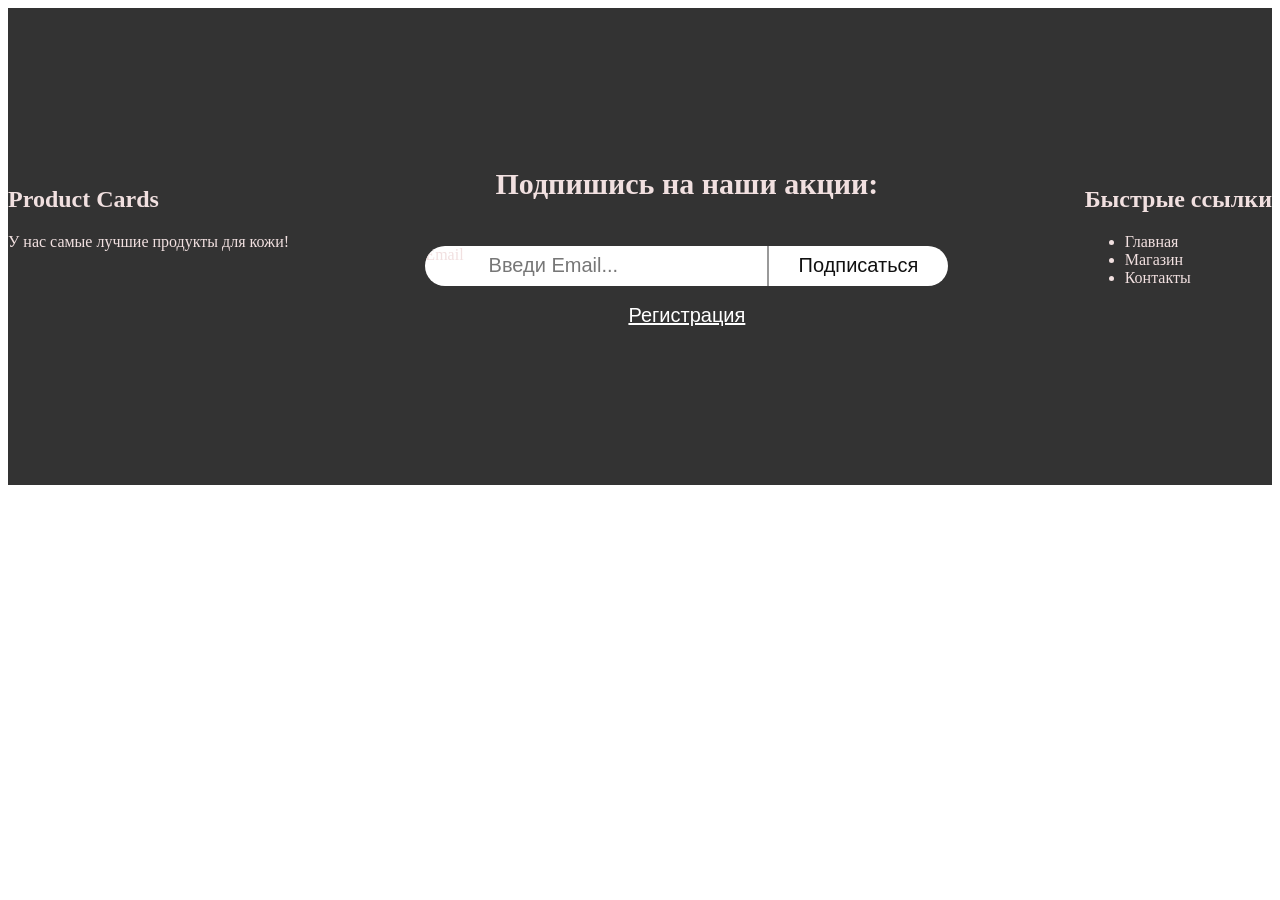
<file: hw-11/index11.html>
<!DOCTYPE html>
  <html lang="ru">
  <head>
        <meta charset="UTF-8">
        <meta name="viewport" content="width=device-width, initial-scale=1.0">
        <title>Страница с формой - ДЗ 11</title>
        <link rel="stylesheet" href="/hw-11/footer.css">
        <link rel="preconnect" href="https://fonts.googleapis.com">
        <link rel="preconnect" href="https://fonts.gstatic.com" crossorigin>
        <link href="https://fonts.googleapis.com/css2?family=Montserrat:ital,wght@0,100..900;1,100..900&display=swap" rel="stylesheet">
        
  </head>
    <body>
      <footer class="footer">
        <div class="footer__container">
          <div>
            <h2>Product Cards</h2>
            <p>У нас самые лучшие продукты для кожи!</p>
          </div>
          <!-- <div class="footer__info"></div> -->
          <div class="footer__subscribe">
            <h2 class="footer__subscribe--tite">Подпишись на наши акции:</h2>

            <form class="footer__form" id="subscribe form">
              <label class="visually-hidden" for="email">Email</label>
              <input
                class="footer__input"
                id="email"
                name="email"
                type="email"
                placeholder="Введи Email..."
                required
              />

              <button class="footer__button" type="submit">Подписаться</button>
            </form>

            <button
              class="registration-button"
              id="registration-btn"
              type="button"
            >
              Регистрация
            </button>
          </div>

          <div>
            <h2>Быстрые ссылки</h2>
            <ul>
              <li>Главная</li>
              <li>Магазин</li>
              <li>Контакты</li>
            </ul>
          </div>
        </div>
      </footer>

      <div class="modal" id="registration-modal">
        <div class="modal__overlay"></div>

        <div
          class="modal__content"
          role="dialog"
          aria-mobal="true"
          aria-labelledby="registration-title"
        >
          <button
            class="modal__close"
            type="button"
            aria-label="Закрыть модальное окно"
          ></button>

          <h2 class="modal__title" id="registration-title">Регистрация</h2>

          <p class="modal__description">Заполните данные для создания аккаунта</p>

          <form class="registration-form" id="registration-form" novalidate>
            <div class="registration-form__row">
              <div class="registration-form__field">
                <label class="registration-form__label" for="first-name"
                  >Имя</label>

                <input
                  class="registration-form__input"
                  id="first-name"
                  name="firstName"
                  type="text"
                  placeholder="Введите имя"
                  minlength="2"
                  maxlength="30"
                  required
                />
              </div>

              <div class="registration-form__field">
                <label class="registration-form__label" for="last-name"
                  >Фамилия</label>

                <input
                  class="registration-form__input"
                  id="last-name"
                  type="text"
                  placeholder="Введите фамилию"
                  minlength="2"
                  maxlength="30"
                  required
                />
              </div>
            </div>

            <div class="registration-form__field">
              <label class="registration-form__label" for="birth-date"
                >Дата рождения</label>

                <input
                  class="registration-form__input"
                  id="birth-date"
                  name="birthDate"
                  type="date"
                  required
                />
            </div>

            <div class="registration-form__field">
              <label class="registration-form__label" for="login">Логин</label>
      
              <input
                class="registration-form__input"
                id="login"
                name="login"
                type="text"
                placeholder="Придумайте логин"
                minlength="6"
                maxlength="14"
                required
              />
            </div>

            <div class="registration-form__field">
              <label class="registration-form__label" for="password">Пароль</label>

              <input
                class="registration-form__input"
                id="password"
                name="password"
                type="password"
                placeholder="Минимум 6 символов"
                minlength="6"
                required
              />
            </div>

            <div class="registration-form__field">
              <label class="registration-form__label" for="repeat-password">Повторите пароль</label>

              <input
                class="registration-form__input"
                id="repeat-password"
                name="repeatPassword"
                type="password"
                placeholder="Введите пароль ещё раз"
                minlength="6"
                required
              />
            </div>

            <button class="registration-form__submit" type="submit">
              Зарегистрироваться
            </button>
        </form>
        </div>

      <script type="module" src="homework-11.js"></script>
    </body>
  </html>
</file>
<file: hw-11/footer.css>
/* Модал 11 д/з */

.modal {
  position: fixed;
  inset: 0; 
  z-index: 1000;
  display: none;
  align-items: center;
  justify-content: center;
}

.modal.modal--open {
  display: flex;
}

.modal__overlay {/* затемненный фон*/
  position: absolute;
  inset: 0;
 
  background-color: rgba(0, 0, 0, 0.6);
}

.modal__content {
  position: relative;
  z-index: 1;
  box-sizing: border-box;

  width: 90%;
  max-width: 500px;
  max-height: 90vh;
  overflow-y: auto;

  padding: 30px;
  background-color: #fff;
  border-radius: 12px;
  box-shadow: 0 5px 20px rgba(0, 0, 0, 0.2);
}

/* Кнопка закрытия */
.modal__close {
  position: absolute;
  top: 15px;
  right: 15px;

  width: 30px;
  height: 30px;
  border: none;
  background: none;
  cursor: pointer;
}

.modal__close::before,
.modal__close::after {
  content: "";
  position: absolute;
  top: 14px;
  left: 5px;

  width: 20px;
  height: 2px;
  background-color: #555;
}

.modal__close::before {
  transform: rotate(45deg);
}

.modal__close::after {
  transform: rotate(-45deg);
}

/* Заголовок */
.modal__title {
  margin: 0 0 10px;

  color: #222;
  font-size: 28px;
  text-align: center;
}

/* Описание */
.modal__description {
  margin: 0 0 25px;

  color: #777;
  font-size: 14px;
  text-align: center;
}

/* Имя и фамилия в одной строке */
.registration-form__row {
  display: flex;
  gap: 15px;
}

/* Блоки полей */
.registration-form__field {
  display: flex;
  flex: 1;
  flex-direction: column;

  min-width: 0;
  margin-bottom: 18px;
}

/* Подписи полей */
.registration-form__label {
  margin-bottom: 7px;

  color: #333;
  font-size: 14px;
  font-weight: bold;
}

/* Поля ввода */
.registration-form__input {
  box-sizing: border-box;
  width: 100%;
  padding: 12px;

  border: 1px solid #ccc;
  border-radius: 6px;
  outline: none;

  font-size: 14px;
  transition: border-color 0.2s;
}

/* Поле при нажатии */
.registration-form__input:focus {
  border-color: #3478f6;
}

/* Кнопка регистрации */
.registration-form__submit {
  width: 100%;
  padding: 14px;

  border: none;
  border-radius: 6px;
  background-color: #3478f6;
  color: #fff;

  font-size: 16px;
  font-weight: bold;
  cursor: pointer;
  transition: background-color 0.2s;
}

/* Кнопка при наведении */
.registration-form__submit:hover {
  background-color: #2463d1;
}





.footer {
  background: #333;
  color: #f1e0e0;
  height: 477px;
  display: flex;
  align-items: center;
}

.footer__container {
  width: min(100%, 1280px);
  margin: 0 auto;

  display: flex;
  justify-content: space-between;

}

.footer__info { /* левая колонка */
  max-height: 300px;
}

.footer__subscribe { /* центральная часть */
  display: flex;
  flex-direction: column;
  align-items: center;
}

.footer__subscribe--tite {
  margin: 0 0 45px;

  font-size: 30px;
  font-weight: 400px;
  text-align: center;
}

.footer__form {
  display: flex;

  width: 100%;
  max-width: 550px;
  height: 40px;

  overflow: hidden;

  background-color: #fff;
  border-radius: 94px;
}

.footer__input {
  flex: 1;
  min-width: 0;

  padding: 0 25px;

  border: none;
  outline: none;

  background: transparent;

  font-size: 20px;
  color: #222;
}

.footer__input::placeholder {
  color: #777;
}

.footer__button {
  padding: 0 30px;

  border: none;
  border-left: 2px solid #999;

  background-color: transparent;

  font-size: 20px;
  color: #111;

  cursor: pointer;
}

.footer__button:hover {
  background-color: #eee;
}

.registration-button {
  margin-top: 18px;

  padding: 0;

  border: none;

  background: transparent;
  color: #fff;

  font-size: 20px;

  text-decoration: underline;

  cursor: pointer;
}


.product__cards {
  margin: 2 3 45px;

  font-size: 40px;
  font-weight: 400px;
  text-align: left;
  position: relative;
  left: -350px;
  top: -210px;
}


.description {
  margin: 0 0 75px;

  font-size: 20px;
  font-weight: 500px;
  text-align: left;
  position: relative;
  left: -350px;
  top: -200px;
}
</file>
